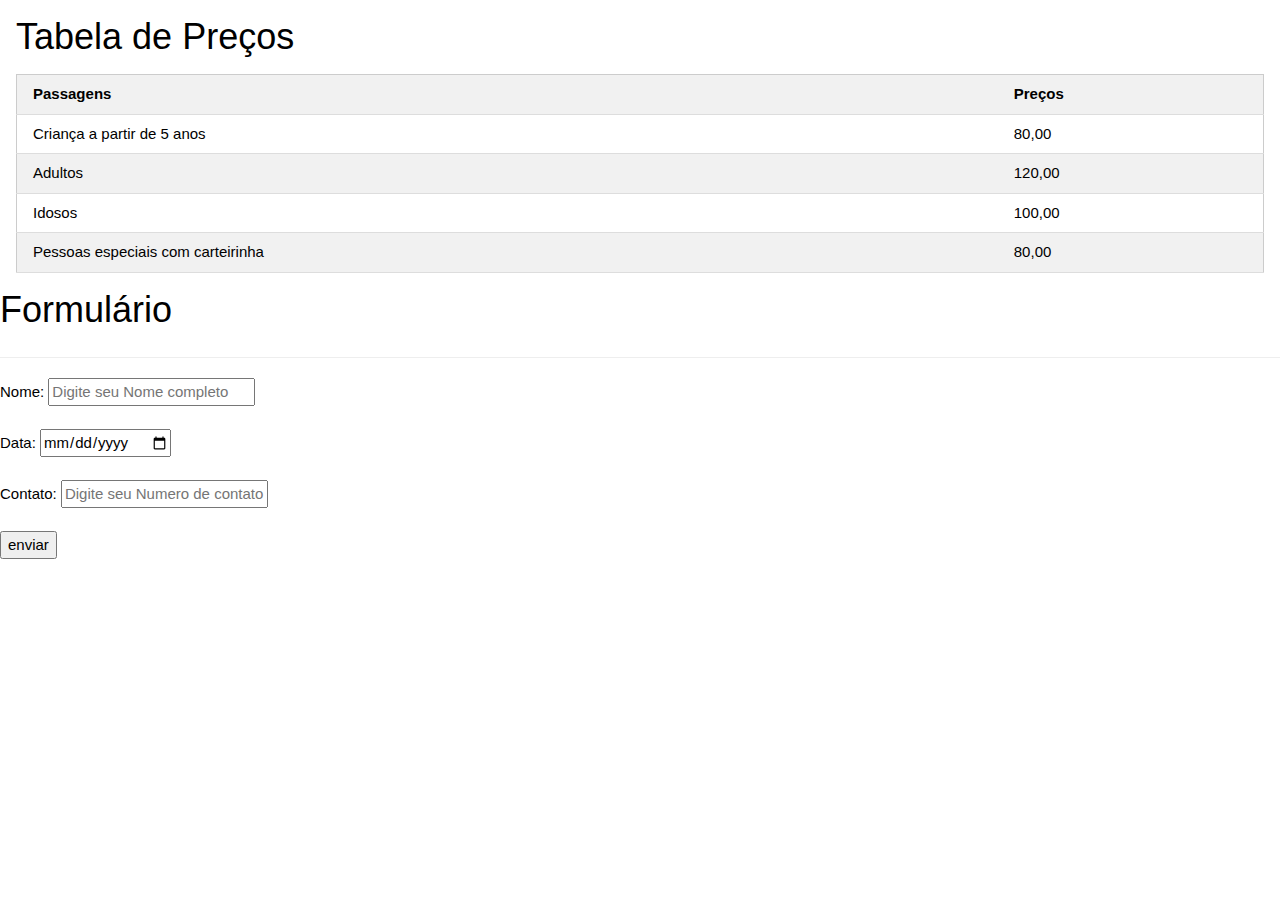
<file: pagina2.html>
<!DOCTYPE html>
<html lang="en">
<head>
    <meta charset="UTF-8">
    <meta http-equiv="X-UA-Compatible" content="IE=edge">
    <meta name="viewport" content="width=device-width, initial-scale=1.0">
    <title>pagina2</title>
    <link rel="stylesheet" href="https://www.w3schools.com/w3css/4/w3.css">
</head>
<body>
    <div class="w3-container">
        <table class="w3-table-all">
          <thead>
            <h1>Tabela de Preços</h1>
                    <tr class="w3-light-grey w3-hover-blue">
                      <th>Passagens</th>
                      <th>Preços</th>
                    </tr>
                  </thead>
                  <tr class="w3-hover-green">
                    <td> Criança a partir de 5 anos</td>
                    <td>80,00</td>
                  </tr>
                  <tr class="w3-hover-yellow">
                    <td>Adultos</td>
                    <td>120,00</td>
                  </tr>
                  <tr class="w3-hover-purple">
                    <td>Idosos</td>
                    <td>100,00</td>
                  </tr>
                  <tr class="w3-hover-pink">
                    <td>Pessoas especiais com carteirinha</td>
                    <td>80,00</td>
                  </tr>
                </table>
              </div>
             </table>
      </div>
      <h1>Formulário</h1>
      <hr>
      <label class="form-label">Nome:</label>
      <input type="text"name="name" class="form-control" placeholder="Digite seu Nome completo">
      <br><br>
      <label class="form-label">Data:</label>
      <input type="date" name="Data" class="form-control">
      <br><br>
      <label class="form-label">Contato:</label>
      <input type="text"name="name" class="form-control" placeholder="Digite seu Numero de contato">
      <br><br>
      <input type="submit" value="enviar">












      
</body>
</html>
</file>
